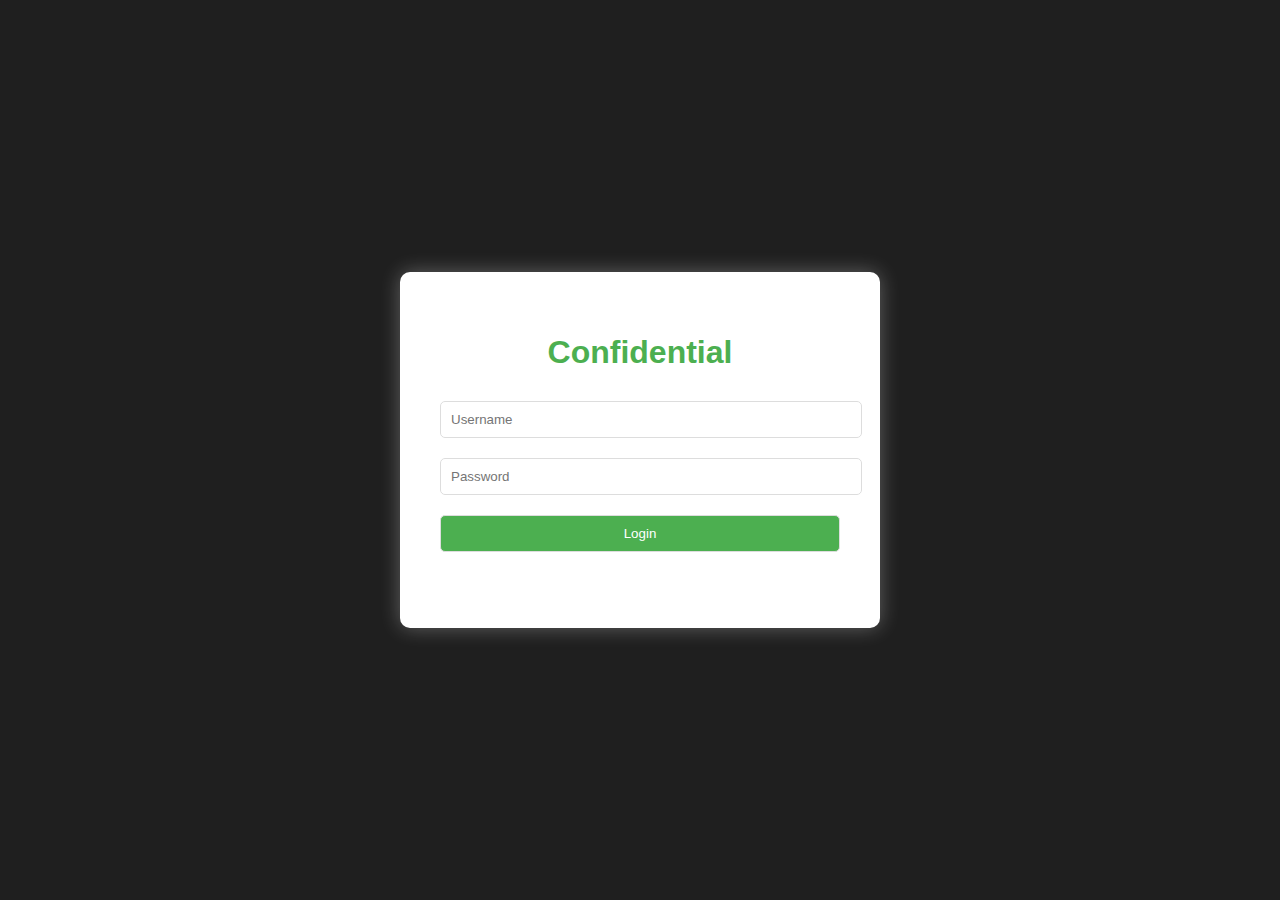
<file: index.html>
<!DOCTYPE html>
<html lang="en">
<head>
<meta charset="UTF-8">
<meta name="viewport" content="width=device-width, initial-scale=1.0">
<title>Login</title>
<link rel="stylesheet" href="index.css">
    
</head>
<body>
<div class="login-container">
    <h1>Confidential</h1>
    <form id="login-form" onsubmit="return validateLogin()">
        <input type="text" id="username" name="username" placeholder="Username" required>
        <input type="password" id="password" name="password" placeholder="Password" required>
        <button type="submit">Login</button>
    </form>
    <p id="login-error" class="error-msg"></p>
</div>
<script src="index.js"></script> 
</body>
</html>
</file>
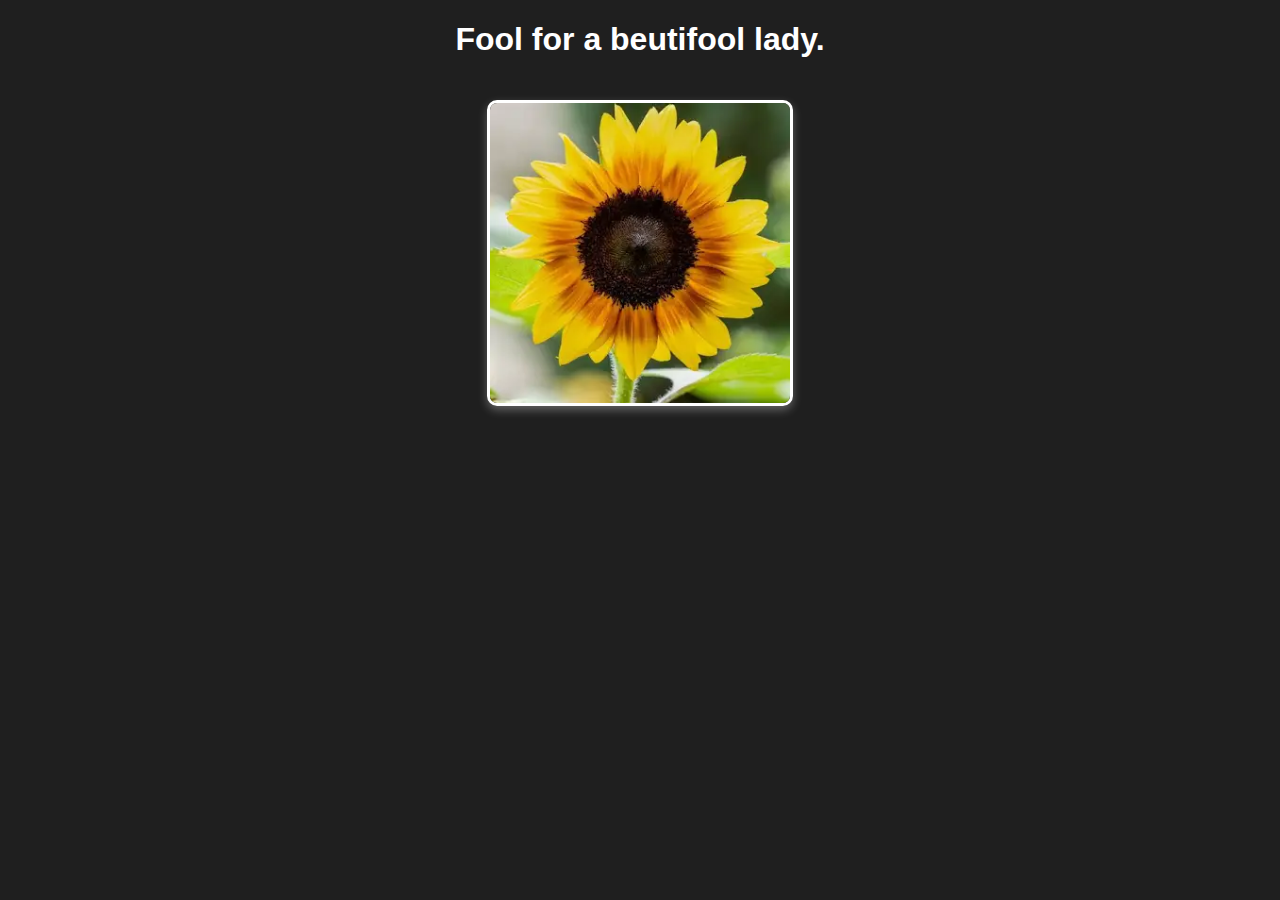
<file: home.html>
<!DOCTYPE html>
<html lang="en">
<head>
<meta charset="UTF-8">
<meta name="viewport" content="width=device-width, initial-scale=1.0">
<title>Home</title>
<link rel="stylesheet" type="text/css" href="home.css">


</head>
<body>
    <h1>Fool for a beutifool lady.</h1>
    <img id="flower-image" src="" alt="Flower">
    <script src="home.js"></script>
</body>
</html>
</file>
<file: index.css>
body {
    font-family: Arial, sans-serif;
    background-color: #1f1f1f; /* Dark gray background */
    color: #fff; /* White text color */
    margin: 0;
    padding: 0;
    display: flex;
    justify-content: center;
    align-items: center;
    height: 100vh;
}

.login-container {
    max-width: 400px;
    background-color: #fff; /* White container background */
    border-radius: 10px;
    box-shadow: 0 0 20px rgba(255, 255, 255, 0.3); /* White shadow */
    overflow: hidden;
    padding: 40px;
    text-align: center;
}

h1 {
    color: #4CAF50; /* Green header text color */
    margin-bottom: 30px;
}

input[type="text"],
input[type="password"],
button {
    width: 100%;
    padding: 10px;
    margin-bottom: 20px;
    border: 1px solid #ddd; /* Light gray border */
    border-radius: 5px;
}

button {
    background-color: #4CAF50; /* Green button background */
    color: #fff; /* White button text color */
    cursor: pointer;
}

button:hover {
    background-color: #45a049; /* Darker green on hover */
}

.error-msg {
    color: red; /* Red error message color */
    margin-top: 10px;
}
</file>
<file: home.css>
body {
    font-family: Arial, sans-serif;
    text-align: center;
    background-color: #1f1f1f;
    color: #fff;
    margin: 0;
    padding: 0;
}

.container {
    max-width: 400px;
    background-color: #fff;
    border-radius: 10px;
    box-shadow: 0 0 20px rgba(255, 255, 255, 0.3); 
    overflow: hidden;
    margin: 50px auto;
}

.header {
    background-color: #1f1f1f;
    color: #fff; 
    padding: 20px;
    border-top-left-radius: 10px;
    border-top-right-radius: 10px;
    font-weight: bold; 
    border-bottom: 2px solid #fff; 
}

.header h1 {
    margin: 0;
    font-size: 24px;
}

#flower-image {
    width: 300px;
    height: auto;
    margin-top: 20px; 
    border: 3px solid #fff;
    border-radius: 10px; 
    box-shadow: 0 4px 10px rgba(255, 255, 255, 0.3); 
    transition: transform 0.3s ease-in-out;
}

#flower-image:hover {
    transform: scale(1.05);
}

.footer {
    background-color: #1f1f1f;
    color: #fff; 
    padding: 10px;
    text-align: center;
    border-bottom-left-radius: 10px;
    border-bottom-right-radius: 10px;
    font-weight: bold; 
    border-top: 2px solid #fff;
}

.footer p {
    margin: 0;
}
</file>
